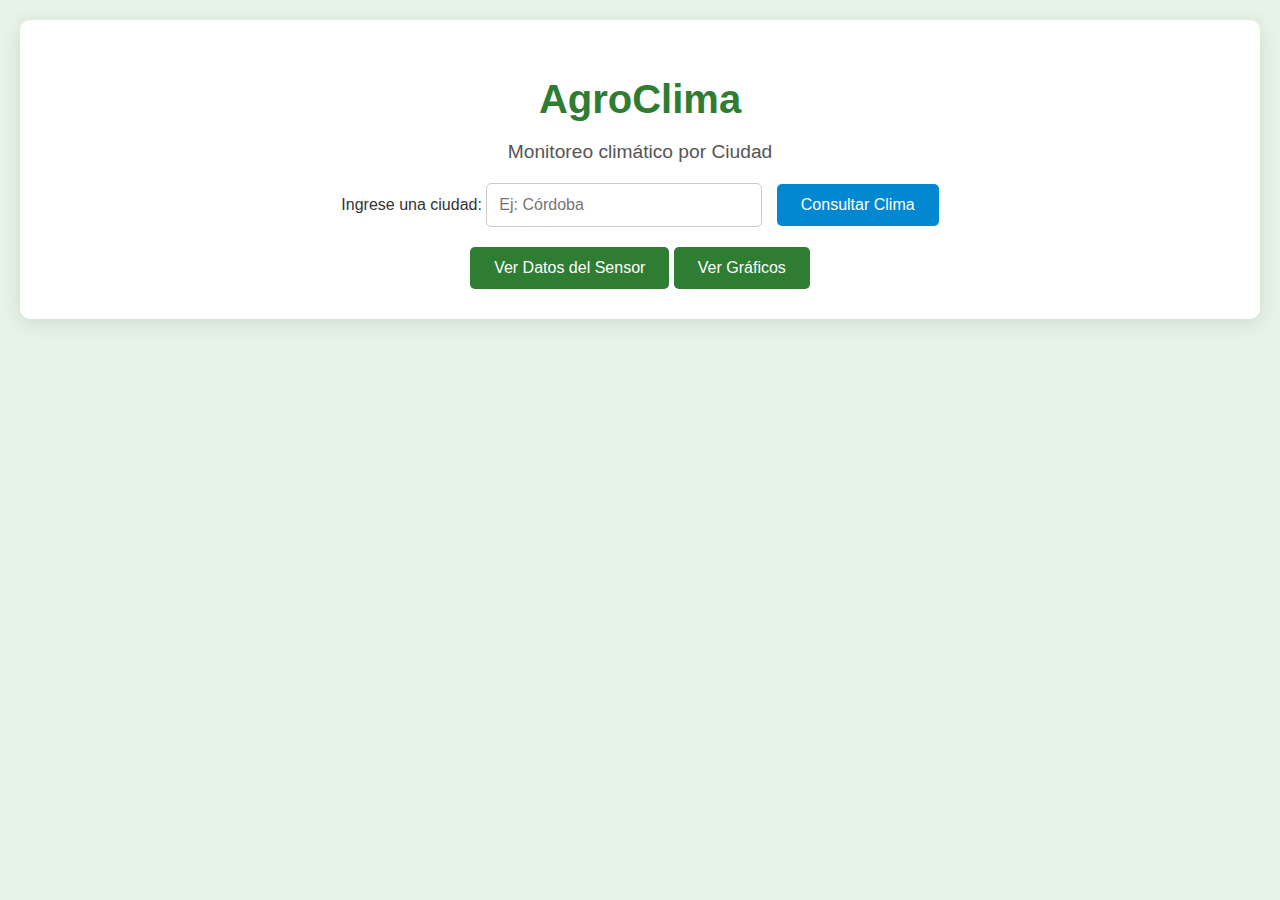
<file: templates/index.html>
<!DOCTYPE html>
<html lang="es">
<head>
    <meta charset="UTF-8">
    <meta name="viewport" content="width=device-width, initial-scale=1.0">
    <title>AgroClima - Monitoreo Climático</title>
    <link rel="stylesheet" href="/static/css/styles.css">
</head>
<body>
    <div class="container">
        <h1>AgroClima</h1>
        <p>Monitoreo climático por Ciudad</p>
        
        <form id="cityForm" onsubmit="submitCityForm(event)" class="form">
            <label for="city_name">Ingrese una ciudad:</label>
            <input type="text" id="city_name" name="city_name" placeholder="Ej: Córdoba" required>
            <button type="submit">Consultar Clima</button>
        </form>
        
        <a href="/sensor/last"><button>Ver Datos del Sensor</button></a>
        <a href="/charts"><button>Ver Gráficos</button></a>
    </div>
    <script>
        function submitCityForm(event) {
            event.preventDefault();
            const cityName = document.getElementById('city_name').value.trim().replace(/\s+/g, '%20');
            window.location.href = `/weather/city/${cityName}`;
        }
    </script>
</body>
</html>
</file>
<file: static/css/styles.css>
body {
    font-family: 'Roboto', Arial, sans-serif;
    background-color: #e6f3e6; /* Fondo verde claro para tema climático */
    margin: 0;
    padding: 20px;
    color: #333;
}

.container {
    max-width: 1200px;
    margin: 0 auto;
    background-color: #ffffff;
    padding: 30px;
    border-radius: 10px;
    box-shadow: 0 4px 20px rgba(0, 0, 0, 0.1);
    text-align: center;
}

h1 {
    color: #2e7d32; /* Verde oscuro */
    font-size: 2.5em;
    margin-bottom: 10px;
}

p {
    color: #555;
    font-size: 1.2em;
    margin-bottom: 20px;
}

.form {
    margin: 20px 0;
}

.form input {
    padding: 12px;
    font-size: 1em;
    border: 1px solid #ccc;
    border-radius: 5px;
    width: 250px;
    margin-right: 10px;
    transition: border-color 0.3s;
}

.form input:focus {
    border-color: #2e7d32;
    outline: none;
}

button {
    padding: 12px 24px;
    font-size: 1em;
    background-color: #2e7d32; /* Verde */
    color: white;
    border: none;
    border-radius: 5px;
    cursor: pointer;
    transition: background-color 0.3s;
}

button:hover {
    background-color: #1b5e20; /* Verde más oscuro */
}

.form button {
    background-color: #0288d1; /* Azul para el botón del formulario */
}

.form button:hover {
    background-color: #01579b; /* Azul más oscuro */
}

table {
    width: 100%;
    border-collapse: collapse;
    margin: 20px 0;
    background-color: #f9f9f9;
}

table th, table td {
    padding: 12px;
    border: 1px solid #ddd;
    text-align: left;
}

table th {
    background-color: #2e7d32;
    color: white;
}

table tr:nth-child(even) {
    background-color: #f1f1f1;
}

table tr:hover {
    background-color: #e0e0e0;
}

canvas {
    max-width: 100%;
    margin: 20px 0;
    background-color: #ffffff;
    border-radius: 5px;
    box-shadow: 0 2px 10px rgba(0, 0, 0, 0.05);
}

@media (max-width: 600px) {
    .container {
        padding: 15px;
    }

    .form input {
        width: 100%;
        margin-bottom: 10px;
    }

    button {
        width: 100%;
        margin: 10px 0;
    }
}
</file>
